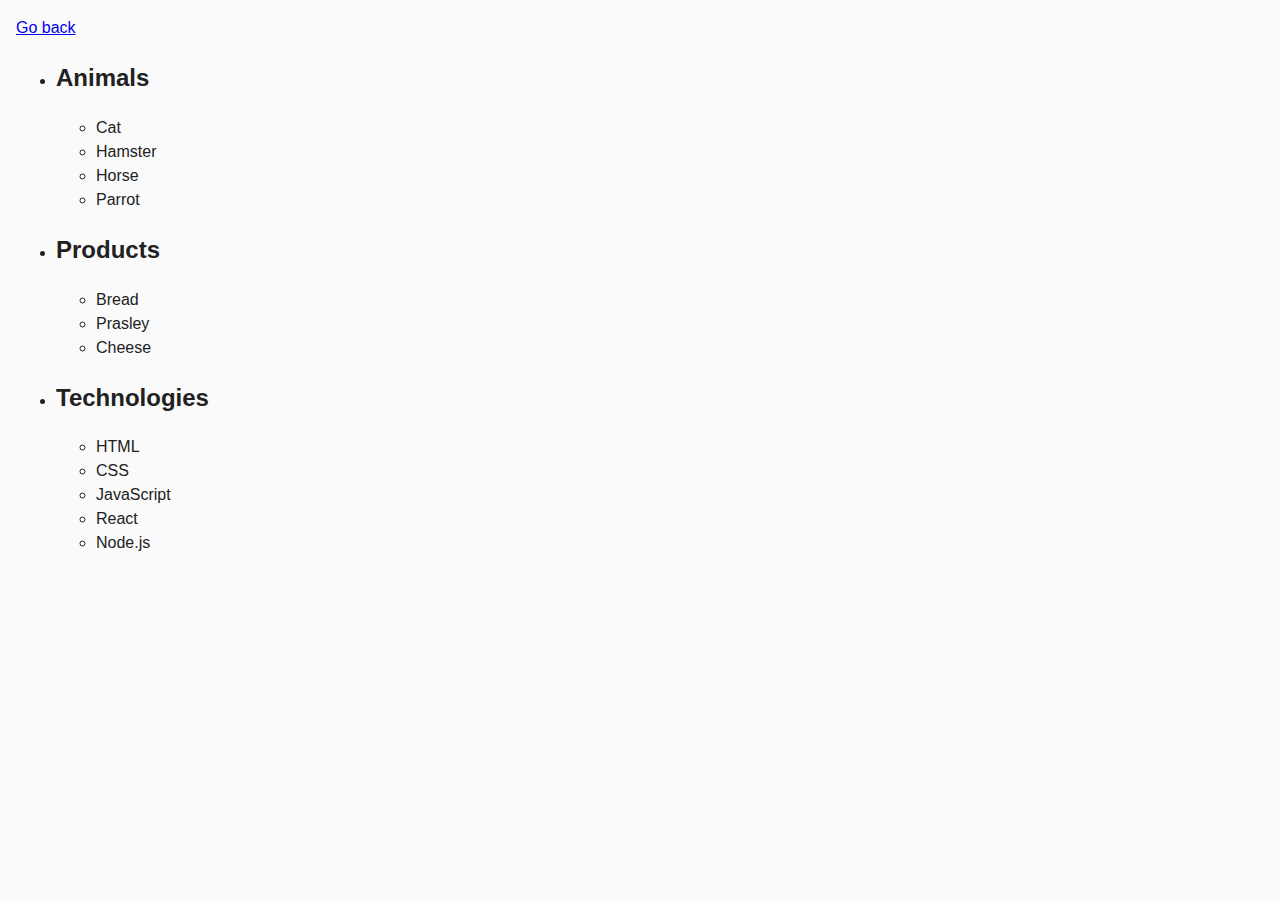
<file: task-1.html>
<!DOCTYPE html>
<html lang="en">
	<head>
		<meta charset="UTF-8" />
		<meta http-equiv="X-UA-Compatible" content="IE=edge" />
		<meta name="viewport" content="width=device-width, initial-scale=1.0" />
		<title>Task 1</title>
		<link rel="stylesheet" href="./css/common.css" />
	</head>
	<body>
		<p><a href="./index.html">Go back</a></p>

		<ul id="categories">
			<li class="item">
				<h2>Animals</h2>

				<ul>
					<li>Cat</li>
					<li>Hamster</li>
					<li>Horse</li>
					<li>Parrot</li>
				</ul>
			</li>
			<li class="item">
				<h2>Products</h2>

				<ul>
					<li>Bread</li>
					<li>Prasley</li>
					<li>Cheese</li>
				</ul>
			</li>
			<li class="item">
				<h2>Technologies</h2>

				<ul>
					<li>HTML</li>
					<li>CSS</li>
					<li>JavaScript</li>
					<li>React</li>
					<li>Node.js</li>
				</ul>
			</li>
		</ul>

		<script src="./js/task-1.js" type="module"></script>
	</body>
</html>
</file>
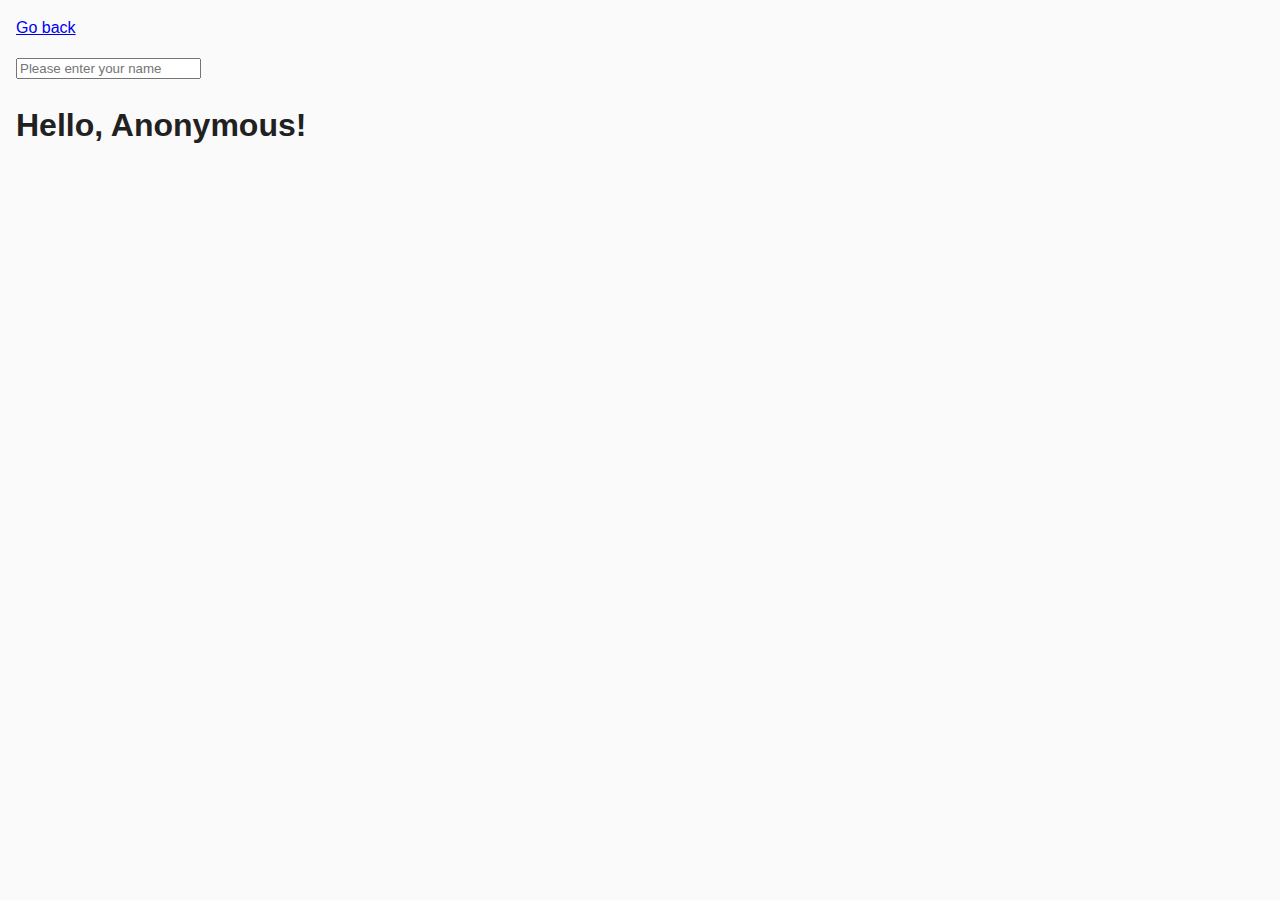
<file: task-3.html>
<!DOCTYPE html>
<html lang="en">
  <head>
    <meta charset="UTF-8" />
    <meta http-equiv="X-UA-Compatible" content="IE=edge" />
    <meta name="viewport" content="width=device-width, initial-scale=1.0" />
    <title>Task 3</title>
    <link rel="stylesheet" href="./css/common.css" />
  </head>
  <body>
    <p><a href="./index.html">Go back</a></p>

    <input type="text" id="name-input" placeholder="Please enter your name" />
    <h1>Hello, <span id="name-output">Anonymous</span>!</h1>

    <script src="./js/task-3.js" type="module"></script>
  </body>
</html>
</file>
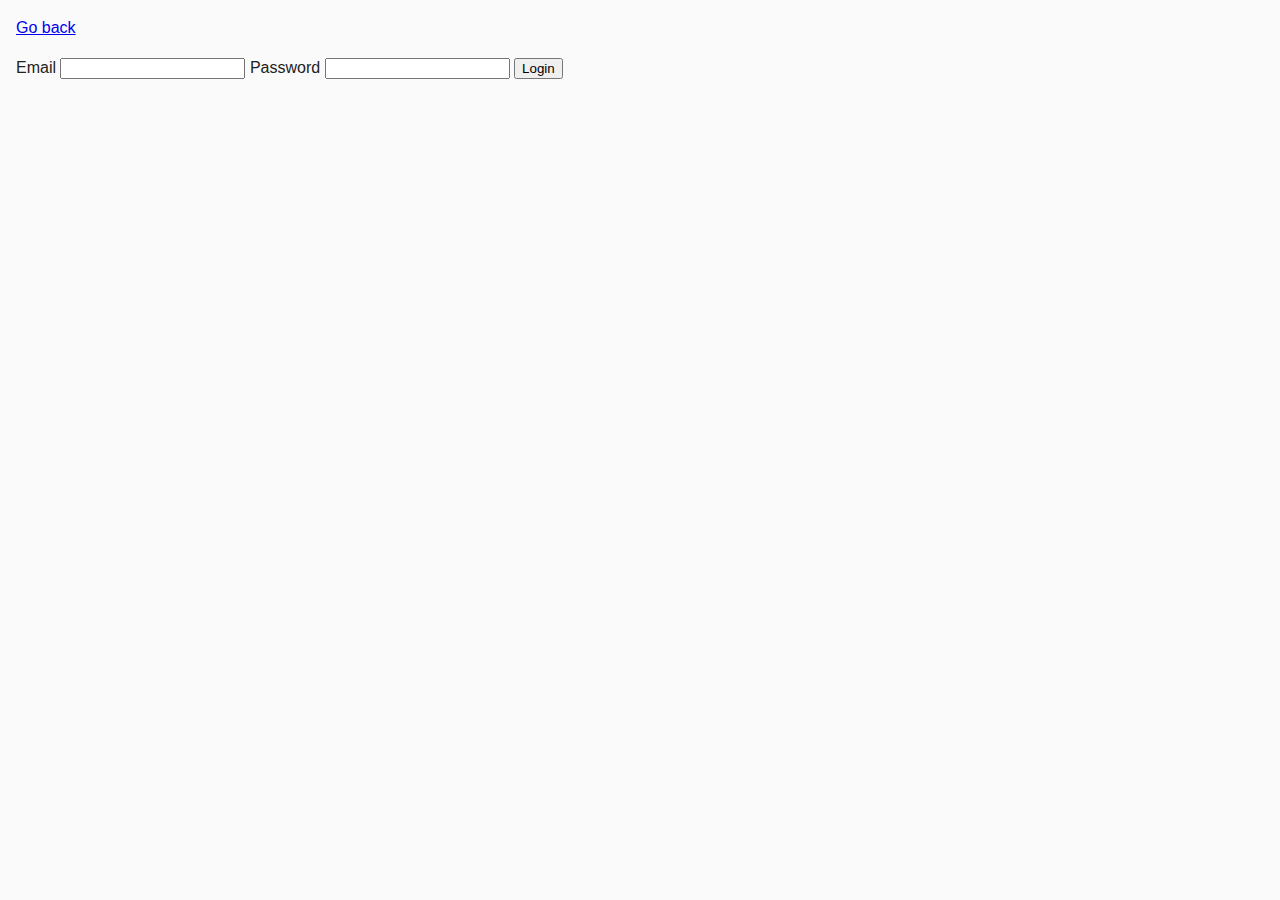
<file: task-4.html>
<!DOCTYPE html>
<html lang="en">
  <head>
    <meta charset="UTF-8" />
    <meta http-equiv="X-UA-Compatible" content="IE=edge" />
    <meta name="viewport" content="width=device-width, initial-scale=1.0" />
    <title>Task 4</title>
    <link rel="stylesheet" href="./css/common.css" />
  </head>
  <body>
    <p><a href="./index.html">Go back</a></p>

    <form class="login-form">
      <label>
        Email
        <input type="email" name="email" />
      </label>
      <label>
        Password
        <input type="password" name="password" />
      </label>
      <button type="submit">Login</button>
    </form>

    <script src="./js/task-4.js" type="module"></script>
  </body>
</html>
</file>
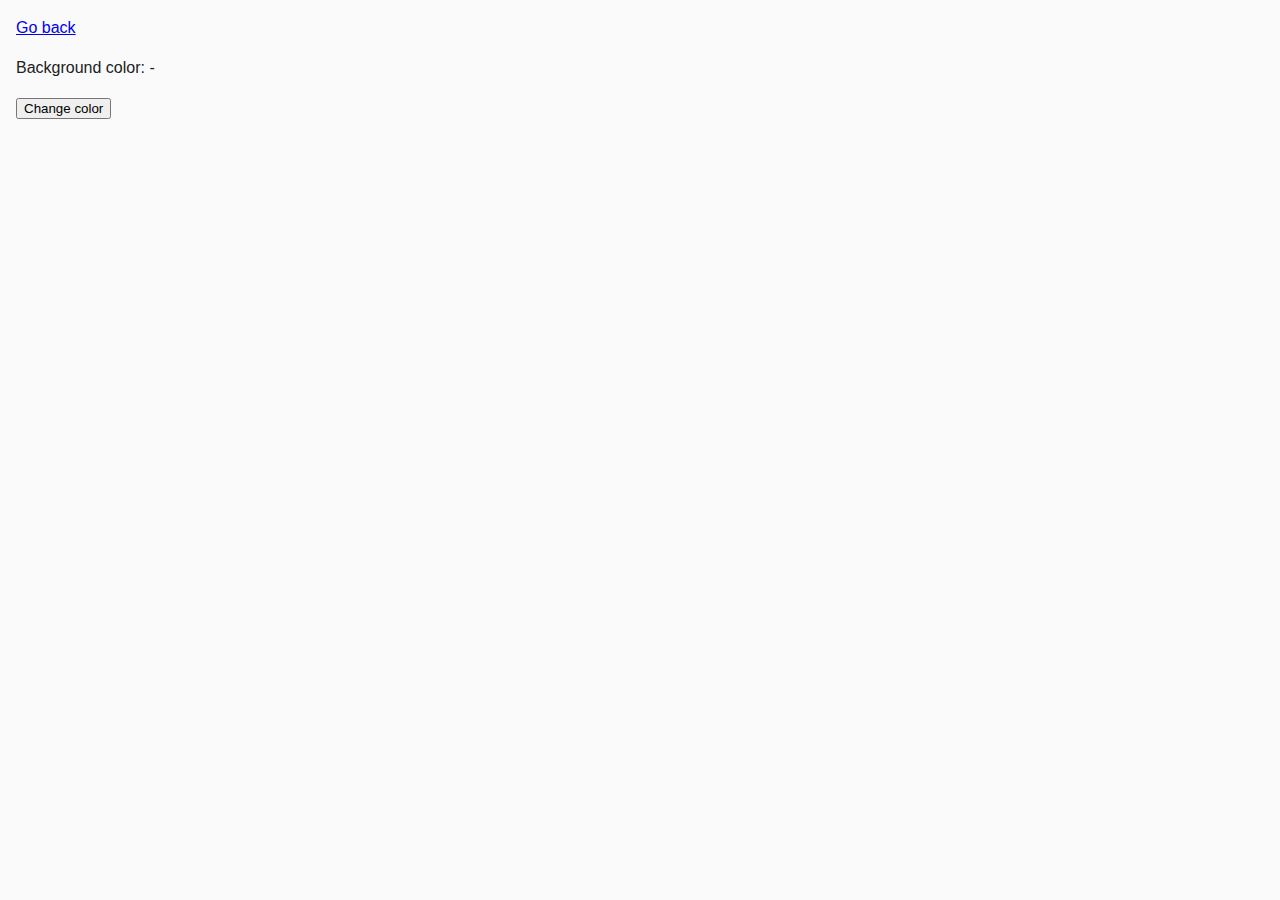
<file: task-5.html>
<!DOCTYPE html>
<html lang="en">
	<head>
		<meta charset="UTF-8" />
		<meta http-equiv="X-UA-Compatible" content="IE=edge" />
		<meta name="viewport" content="width=device-width, initial-scale=1.0" />
		<title>Task 5</title>
		<link rel="stylesheet" href="./css/common.css" />
	</head>
	<body>
		<p><a href="./index.html">Go back</a></p>

		<div class="widget">
			<p>Background color: <span class="color">-</span></p>
			<button type="button" class="change-color">Change color</button>
		</div>

		<script src="./js/task-5.js" type="module"></script>
	</body>
</html>
</file>
<file: css/common.css>
* {
  box-sizing: border-box;
}

body {
  margin: 16px;
  font-family: -apple-system, BlinkMacSystemFont, 'Segoe UI', Roboto, Oxygen,
    Ubuntu, Cantarell, 'Open Sans', 'Helvetica Neue', sans-serif;
  -webkit-font-smoothing: antialiased;
  -moz-osx-font-smoothing: grayscale;
  background-color: #fafafa;
  color: #212121;
  line-height: 1.5;
}

.taskList {
  list-style-type: none;
  padding: 0;
  margin: 0;
}

.listItemImage {
  display: block;
}

.gallery {
  display: flex;
  flex-direction: row;
  flex-wrap: wrap;
  row-gap: 12px;
  column-gap: 24px;
}
</file>
